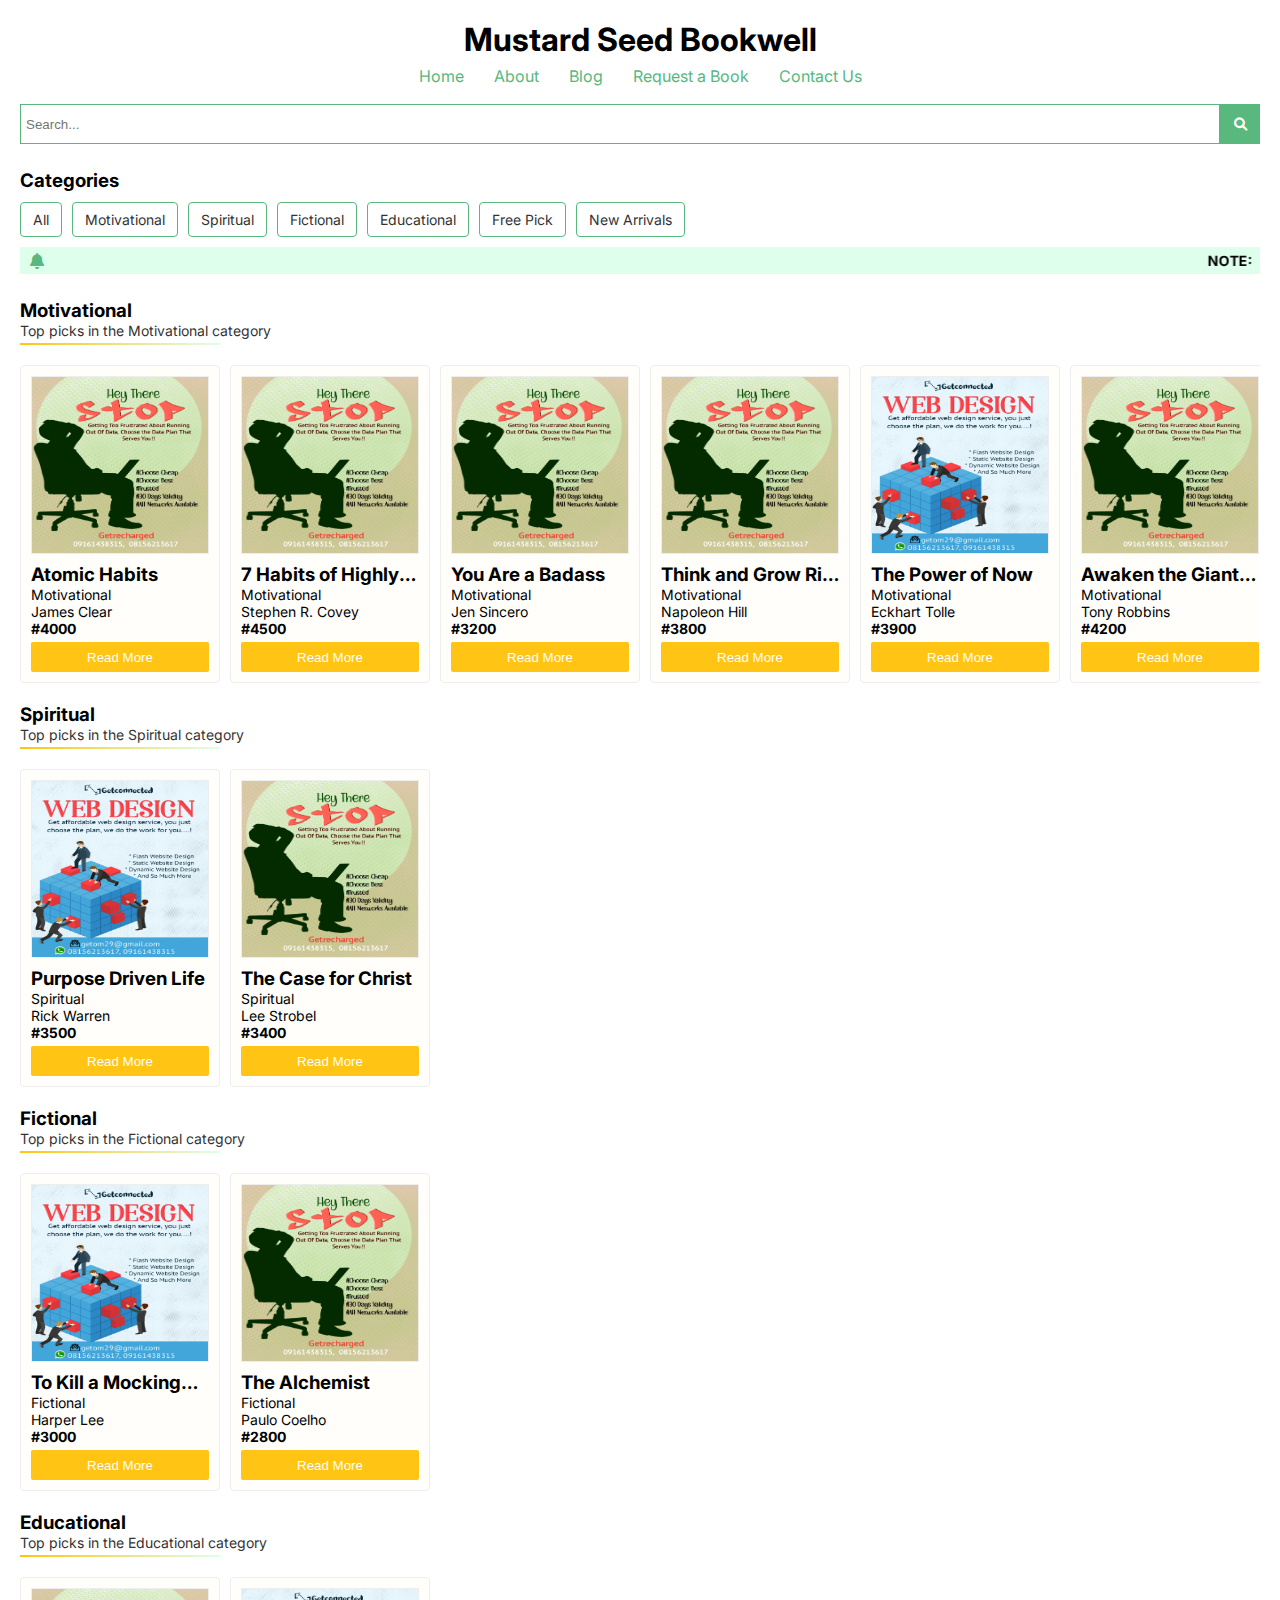
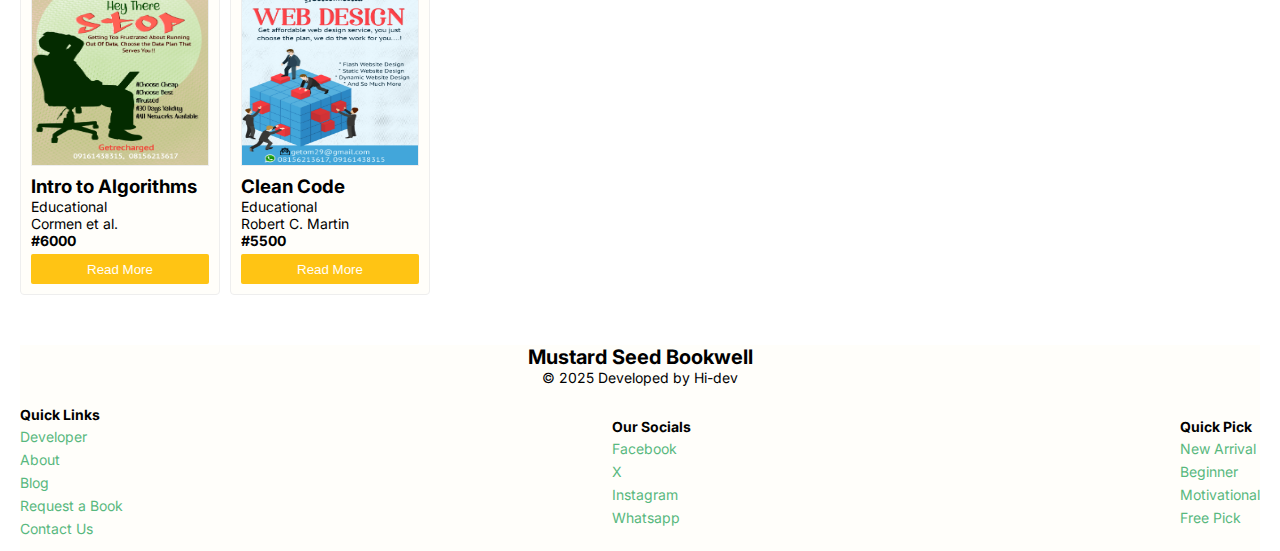
<file: index.html>
<!DOCTYPE html>
<html lang="en">
<head>
    <meta charset="UTF-8">
    <meta name="viewport" content="width=device-width, initial-scale=1.0">
    <title>Mustard Seed Bookwell</title>
    <link rel="stylesheet" href="style/index.css">
    <link rel="stylesheet" href="https://cdnjs.cloudflare.com/ajax/libs/font-awesome/6.0.0/css/all.min.css">
</head>
<body>
    <nav class="navbar">
        <h1 class="logo">Mustard Seed Bookwell</h1>
        <ul>
            <li><a href="#">Home</a></li>
            <li><a href="#">About</a></li>
            <li><a href="#">Blog</a></li>
            <li><a href="#">Request a Book</a></li>
            <li><a href="#">Contact Us</a></li>
        </ul>
    </nav>
    <div id="loader" style="display: none;">
        <div class="spinner"></div>
        <div class="spinner"></div>
        <div class="spinner"></div>
        <div class="spinner"></div>
    </div>
    
    <div class="search">
        <input type="search" name="" id="search" placeholder="Search...">
        <button type="submit"><i class="fa fa-search" aria-hidden="true"></i></button>
    </div>

    <div class="category">
        <h3>Categories</h3>
        <div class="the_categories">
            <a href="#">All</a>
            <a href="">Motivational</a>
            <a href="">Spiritual</a>
            <a href="">Fictional</a>
            <a href="">Educational</a>
            <a href="">Free Pick</a>
            <a href="">New Arrivals</a>
            <!--  -->
        </div>
    </div>

    <!-- infor -->
     <div class="move">
        <i class="fa fa-bell" aria-hidden="true"></i>
        <marquee behavior="" direction=""><b>NOTE:</b> An update will be released soon with more functions... this is just a beta mode!</marquee>
     </div>

    <!-- the next div -->
     <div class="books">
        
     </div>
    

     <!-- footer -->
     <footer>
        <div class="footer_top">
            <h1 class="logo">Mustard Seed Bookwell</h1>
            <p>&copy; 2025 Developed by Hi-dev</p>
        </div>

        <div class="footer_bottom">
            <div class="footer_card">
                <h3>Quick Links</h3>
                <ul>
                    <li><a href="#">Developer</a></li>
                    <li><a href="#">About</a></li>
                    <li><a href="#">Blog</a></li>
                    <li><a href="#">Request a Book</a></li>
                    <li><a href="#">Contact Us</a></li>
                </ul>
            </div>

            <div class="footer_card">
                <h3>Our Socials</h3>
                <ul>
                    <li><a href="#">Facebook</a></li>
                    <li><a href="#">X</a></li>
                    <li><a href="#">Instagram</a></li>
                    <li><a href="#">Whatsapp</a></li>
                </ul>
            </div>

            <div class="footer_card">
                <h3>Quick Pick</h3>
                <ul>
                    <li><a href="#">New Arrival</a></li>
                    <li><a href="#">Beginner</a></li>
                    <li><a href="#">Motivational</a></li>
                    <li><a href="#">Free Pick</a></li>
                </ul>
            </div>
        </div>
     </footer>

     <script src="script/app2.js"></script>
</body>
</html>
</file>
<file: style/index.css>
@import url('https://fonts.googleapis.com/css2?family=Cascadia+Mono:ital,wght@0,200..700;1,200..700&family=Inter:ital,opsz,wght@0,14..32,100..900;1,14..32,100..900&family=Lexend:wght@100..900&family=Montserrat:ital,wght@0,100..900;1,100..900&family=Open+Sans:ital,wght@0,300..800;1,300..800&family=Parkinsans:wght@300..800&family=Poller+One&family=Poppins:ital,wght@0,100;0,200;0,300;0,400;0,500;0,600;0,700;0,800;0,900;1,100;1,200;1,300;1,400;1,500;1,600;1,700;1,800;1,900&family=Questrial&family=Saira:ital,wght@0,100..900;1,100..900&display=swap');

*{
    margin: 0;
    padding: 0;
    box-sizing: border-box;
    list-style-type: none;
    text-decoration: none;
}

body{
    padding: 20px 20px 0px 20px;
    background: var(--white);
    /* font-family: Parkinsans; */
    font-family: inter;
}

:root{
    --primary-color: #58b87e;
    --primary-color-light: #deffeb;
    --primary-bg: #fffefa;
    --primary-bg2: #ffecb5;
    --cta-color: #ffc414;
    --text-color: #a1c6ea;
    --ease-color: #eee;
    --hard-color: #bbb;
    --black: #333;
    --white: #ffff;
    --font-small: 14px;
}

.navbar{
    display: flex;
    align-items: center;
    justify-content: center;
    flex-direction: column;
    margin-bottom: 10px;
}

.navbar ul li{
    float: left;
    line-height: 15px;
    margin: 10px;
}

.navbar ul li a{
    color: var(--primary-color);
    position: relative;
    padding: 5px;
    transition: width 5s ease;
}

.navbar ul li a::after{
    content: "";
    width: 0%;
    height: 2px;
    position: absolute;
    bottom: 0;
    left: 0;
    transition: width 1s ease;
    background: var(--primary-color);
}

.navbar ul li a:hover::after{
    width: 100%;
}


/* loader */
#loader {
    position: fixed;
    top: 0; left: 0;
    width: 100%; height: 100%;
    background: rgba(255,255,255,0.7);
    display: flex;
    justify-content: center;
    align-items: center;
    z-index: 999;
}

.spinner {
    /* width: 40px;
    height: 40px;
    border: 4px solid #ccc;
    border-top-color: #333;
    border-radius: 50%;
    animation: spin 0.8s linear infinite; */
    height: 50px;
    width: 20px;
    margin: 5px;
}

.spinner:nth-child(1), .spinner:nth-child(3){
    background: var(--primary-color);
    animation: spin 0.6s linear infinite;
}

.spinner:nth-child(2), .spinner:nth-child(4){
    background: var(--cta-color);
    animation-delay: 2s;
    animation: bg 0.9s linear infinite;
}

@keyframes spin {
    50%{
        height: 100px;
        background: var(--cta-color);
    }
    100%{
        height: 30px;
        background: var(--cta-color);
    }
}

@keyframes bg {
    50%{
        height: 100px;
        background: var(--primary-color);
    }
    100%{
        height: 30px;
        background: var(--primary-color);
    }
}

.search{
    display: flex;
    justify-content: center;
}

.search input{
    width: 100%;
    height: 40px;
    padding: 5px;
    border: 1px solid var(--primary-color);
}

.search input:focus{
    outline: 1px solid var(--hard-color);
    border: none;
}

.search button{
    padding: 0px 1em;
    background: var(--primary-color);
    color: var(--primary-bg);
    border: none;
    cursor: pointer;
}

/* move */
.move{
    display: flex;
    align-items: center;
    justify-content: center;
    background: var(--primary-color-light);
    padding: 5px;
    gap: 5px;
    margin: 10px 0px;
}

.move i{
    color: var(--primary-color);
    padding: 0px 5px;
}

.move marquee{
    font-size: var(--font-small);
}

/* the first div */
.category, .books{
    margin-top: 25px;
}

.the_categories, .books_show{
    margin-top: 10px;
    display: flex;
    align-items: center;
    justify-content: flex-start;
    gap: 10px;
    overflow-x: scroll;
}

.the_categories::-webkit-scrollbar, .books_show::-webkit-scrollbar{
    display: none;
}

.the_categories a{
    padding: 8px 12px;
    flex-shrink: 0;
    border: 1px solid var(--primary-color);
    border-radius: 4px;
    color: var(--black);
    font-size: var(--font-small);
    transition: background 1s ease;
}

.the_categories a:hover{
    background: var(--primary-color-light);
}

.the_categories .active{
    background: var(--primary-color-light);
}

/*no resut  */
.no_results {
    padding: 30px;
    text-align: center;
    font-size: 1.1rem;
}
.no_results a {
    color: var(--primary-color);
    text-decoration: underline;
}

/* book show div */
.books .books_heading{
    margin: 20px 0px;
}

.books .books_heading p{
    font-size: var(--font-small);
    color: var(--black);
    padding-bottom: 6px;
    position: relative;
}

.books_show{
    margin-top: 15px;
}

.books .books_heading p::before{
    content: "";
    background: linear-gradient(to right, var(--cta-color), var(--primary-color-light));
    bottom: 0;
    left: 0;
    width: 200px;
    height: 2px;
    position: absolute;
}

.book_card{
    border: 1px solid var(--ease-color);
    padding: 10px;
    width: 200px;
    background: var(--primary-bg);
    border-radius: 4px;
    flex-shrink: 0;
}

.book_card img{
    aspect-ratio: 1/1;
    width: 100%;
    border: 1px solid var(--ease-color);
    background: var(--white);
}

.book_card p{
    font-size: var(--font-small);
}

.book_card_content{
    margin-top: 5px;
}

.book_card .book_card_content h3, .book_card .book_card_content p{
    overflow: hidden;
    white-space: nowrap;
    text-overflow: ellipsis;
}

.book_card .action button{
    width: 100%;
    height: 30px;
    text-align: center;
    background: var(--cta-color);
    border: none;
    margin-top: 5px;
    color: var(--primary-bg);
    border-radius: 2px;
    position: relative;
    cursor: pointer;
    z-index: 1;
}

.book_card .action button:hover{
    background: transparent;
}

.book_card .action button::after{
    content: "";
    background: linear-gradient(to right, var(--cta-color), var(--primary-color));
    width: 0px;
    height: 0px;
    left: 0;
    bottom: 0;
    position: absolute;
    z-index: -1;
    transition: width 1s ease-in-out;
}

.book_card .action button:hover::after{
    /* width: 178px; */
    width: 100%;
    height: 30px;
    /* content: "Action"; */
    display: flex;
    align-items: center;
    justify-content: center;
}

/* footer */
footer{
    background: var(--primary-bg);
    margin-top: 50px;
    z-index: -99;
}

.footer_top{
    text-align: center;
}

.footer_top h1{
    font-size: 20px;
}

.footer_bottom h3, .footer_top p{
    font-size: var(--font-small);
}

.footer_bottom{
    margin-top: 10px;
    display: flex;
    align-items: center;
    justify-content: space-between;
    gap: 5px;
}

.footer_card{
    min-height: 50px;
    padding: 10px 0px;
}

.footer_bottom .footer_card ul li{
    margin: 3px 0px;
}

.footer_bottom .footer_card ul li a{
    font-size: var(--font-small);
    position: relative;
    color: var(--primary-color);
    transition: width 5s ease;
    padding: 3px 0px;
}

.footer_bottom .footer_card ul li a::after{
    content: "";
    width: 0%;
    height: 2px;
    position: absolute;
    bottom: 0;
    left: 0;
    transition: width 1s ease;
    background: var(--primary-color);
}

.footer_bottom .footer_card ul li a:hover::after{
    width: 100%;
}
</file>
